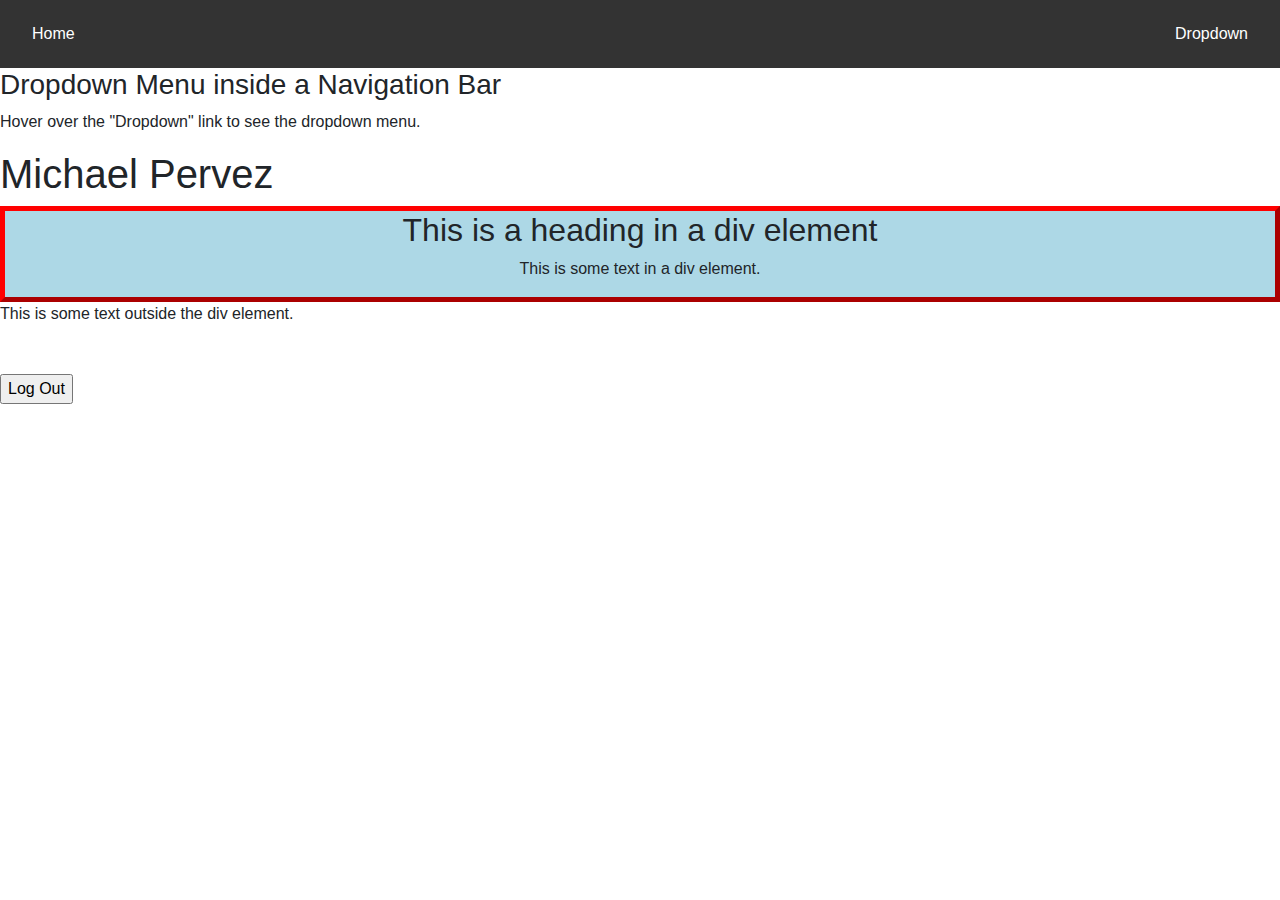
<file: index.html>
<html>
<head>
<link rel="stylesheet" type="text/css" href="styles.css">
    <style>
        .focused{
            border-color: red !important;
        }
    </style>
</head>
<body>
<nav>
  <div class="navbar">
    <a href="index.html">Home</a>
    <div class="dropdown">
      <button class="dropbtn">Dropdown 
        <i class="fa fa-caret-down"></i>
      </button>
      <div class="dropdown-content">
        <a href="inputs.html">Inputs</a>
        <a href="div.html">Div</a>
        <a href="button.html">Button</a>
        <a href="paragraph.html">Paragraph</a>
		<a href="login.html">Login</a>
      </div>
    </div> 
  </div>
</nav>

<h3>Dropdown Menu inside a Navigation Bar</h3>
<p>Hover over the "Dropdown" link to see the dropdown menu.</p>

<h1>Michael Pervez</h1>

<div class="myDiv">
  <h2>This is a heading in a div element</h2>
  <p>This is some text in a div element.</p>
</div>

<p>This is some text outside the div element.</p>
    <div class="wrapper fadeInDown">
        <div id="formContent"><br>
          <form action="test.html" id="form">
            <label id="show" style="font-weight: bold;text-align: center;"></label><br>
            <input type="button" id="logout" class="fadeIn fourth" value="Log Out" onclick="eraseCookie()">
          </form>
        </div>
      </div>
  <link href="//maxcdn.bootstrapcdn.com/bootstrap/4.0.0/css/bootstrap.min.css" rel="stylesheet" id="bootstrap-css">
    <script src="//maxcdn.bootstrapcdn.com/bootstrap/4.0.0/js/bootstrap.min.js"></script>
    <script src="//cdnjs.cloudflare.com/ajax/libs/jquery/3.2.1/jquery.min.js"></script>
	    <script src="js/jquery.cookie.js"></script>  
    <script>
        $(document).ready(function () {
            var username = $.cookie("cookie_username");
            if(username === "null"){
                window.location = 'login.html';
            }else{
               // $("#show").text("Wecome : " + username);
			   alert("Welcome Back: " + username);
            }
        });
        function eraseCookie() {   
            $.cookie('cookie_username', null);
            window.location = 'login.html';
        }
    </script>
</body>
</html>
</file>
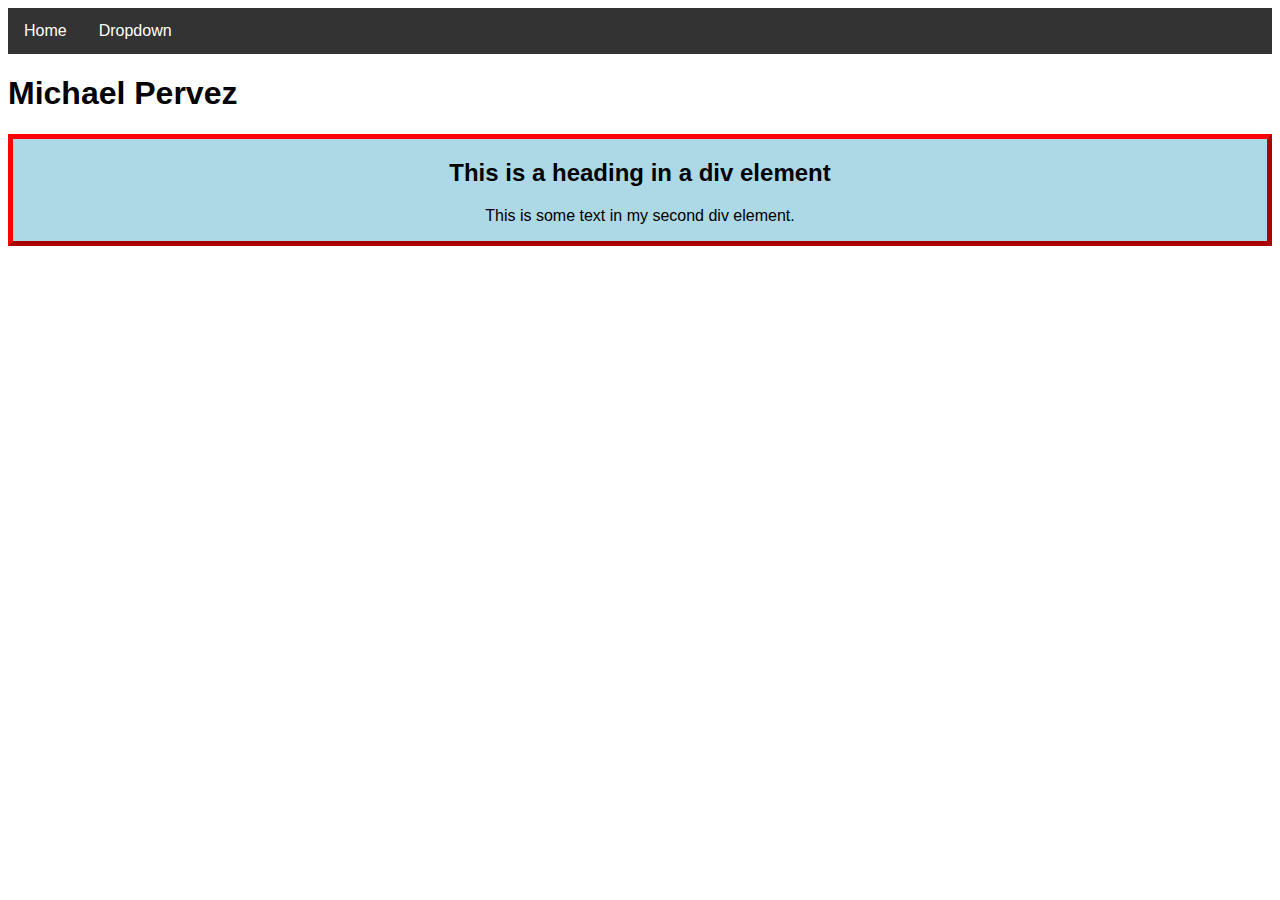
<file: div.html>
<!DOCTYPE html>
<html>
<head>
<link rel="stylesheet" type="text/css" href="styles.css">
</head>
<body>
    <nav>
        <div class="navbar">
            <a href="index.html">Home</a>
            <div class="dropdown">
                <button class="dropbtn">
                    Dropdown
                    <i class="fa fa-caret-down"></i>
                </button>
                <div class="dropdown-content">
                    <a href="inputs.html">Inputs</a>
                    <a href="div.html">Div</a>
                    <a href="button.html">Button</a>
                    <a href="paragraph.html">Paragraph</a>
                </div>
            </div>
        </div>
    </nav>
    <h1>Michael Pervez</h1>
    <div class="newDiv">
        <h2>This is a heading in a div element</h2>
        <p>This is some text in my second div element.</p>
    </div>
</body>
</html>
</file>
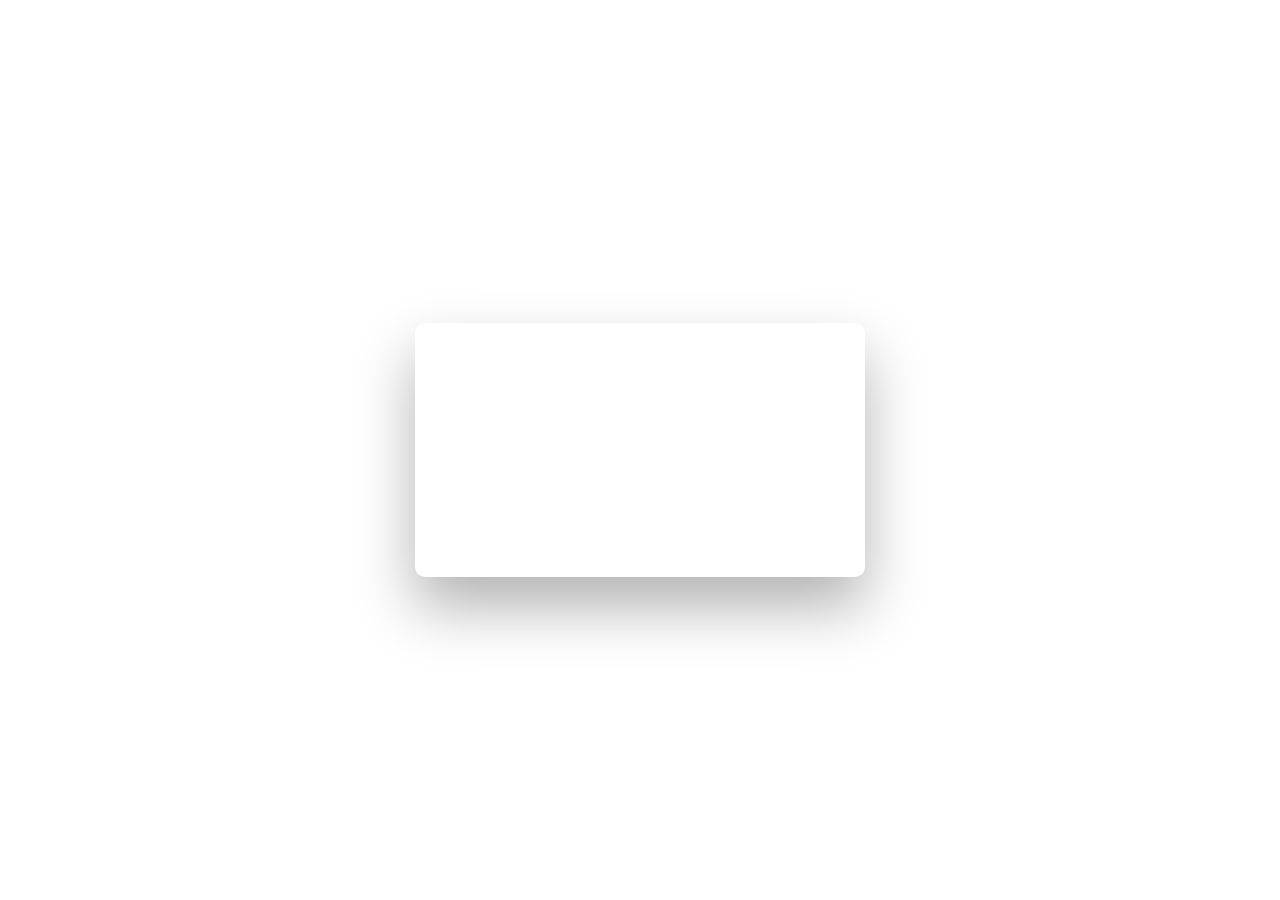
<file: login.html>
<!DOCTYPE html>
<html lang="en">
<head>
    <meta charset="UTF-8">
    <meta name="viewport" content="width=device-width, initial-scale=1.0">
    <title>Login</title>
    <style>
        .focused{
            border-color: red !important;
        }
    </style>
    <link rel="stylesheet" href="css/style.css">
</head>
<body>
    <div class="wrapper fadeInDown">
        <div id="formContent"><br>
          <form action="index.html" id="form">
            <input type="text" id="username" name="username" class="fadeIn second" placeholder="Username">
            <input type="text" id="password" name="password" class="fadeIn third" placeholder="Password">
            <input type="button" id="login" class="fadeIn fourth" value="Log In">
          </form>
        </div>
      </div>
    <link href="//maxcdn.bootstrapcdn.com/bootstrap/4.0.0/css/bootstrap.min.css" rel="stylesheet" id="bootstrap-css">
    <script src="//maxcdn.bootstrapcdn.com/bootstrap/4.0.0/js/bootstrap.min.js"></script>
    <script src="//cdnjs.cloudflare.com/ajax/libs/jquery/3.2.1/jquery.min.js"></script>
    <script src="js/jquery.cookie.js"></script>
    <script>
        $(document).ready(function () {
            $("#login").click(function(){
                if($('#username').val() == "" ){         
                    $("#username").addClass("focused");
                    return false;
                }else if($('#password').val() == "" ){         
                    $("#password").addClass("focused");
                    return false;
                }
                else{
                    $.cookie('cookie_username', $('#username').val(), { expires: 7 });
                }       
                window.location = $(this).parent('form').attr("action");
            });
        });
    </script>
</body>
</html>
</file>
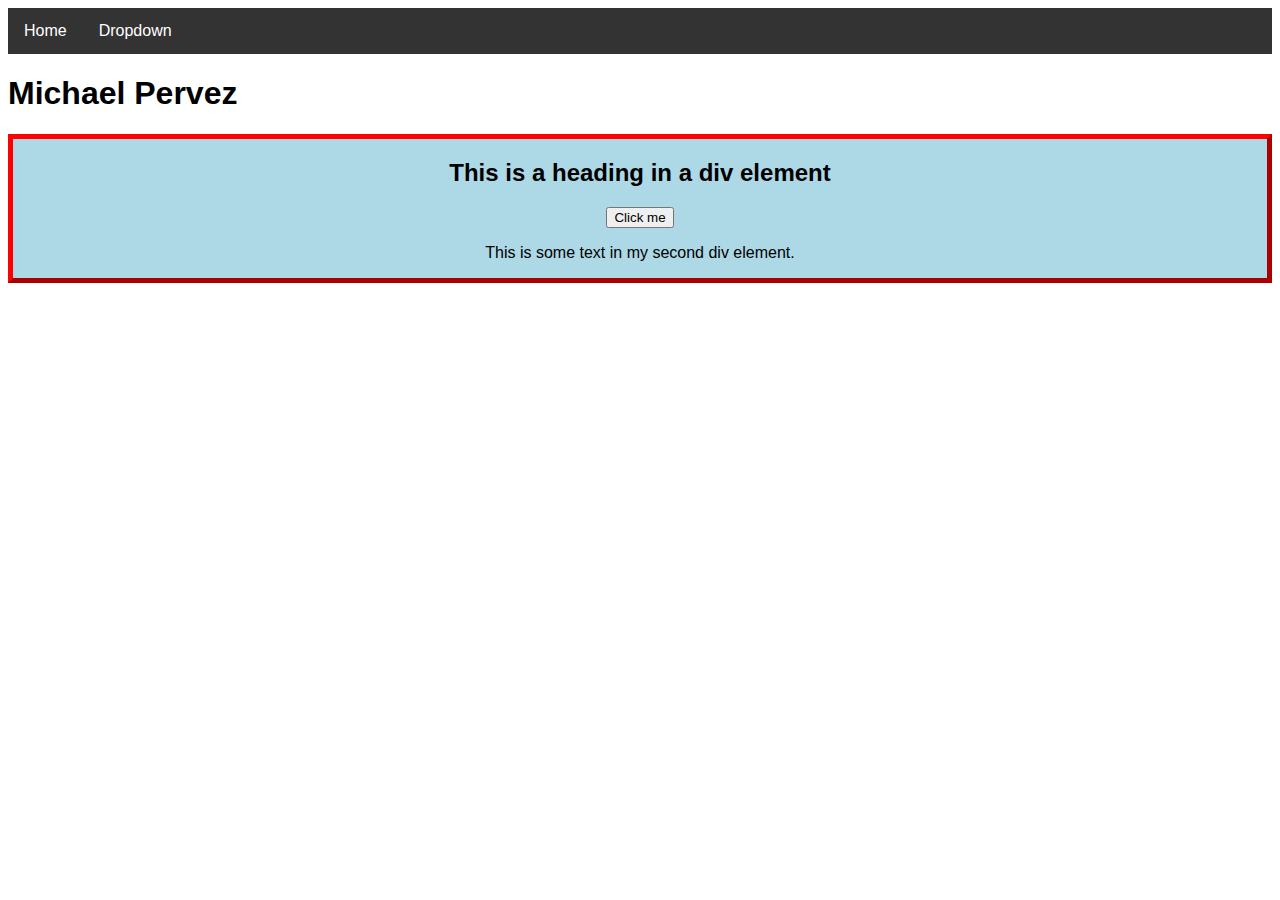
<file: paragraph.html>
<!DOCTYPE html>
<html>
<head>
<link rel="stylesheet" type="text/css" href="styles.css">
</head>
<body>
    <nav>
        <div class="navbar">
            <a href="index.html">Home</a>
            <div class="dropdown">
                <button class="dropbtn">
                    Dropdown
                    <i class="fa fa-caret-down"></i>
                </button>
                <div class="dropdown-content">
                    <a href="inputs.html">Inputs</a>
                    <a href="div.html">Div</a>
                    <a href="button.html">Button</a>
                    <a href="paragraph.html">Paragraph</a>
                </div>
            </div>
        </div>
    </nav>
    <h1>Michael Pervez</h1>

    <div class="newDiv">
        <h2>This is a heading in a div element</h2>
    <button onclick="myFunction()">Click me</button>
    <p>This is some text in my second div  element.</p>
    </div>


    <script>
        document.getElementById('newDiv').addEventListener('click', function () {
            location.href = 'button.html'
        }, false);
    </script>


</body>
</html>
</file>
<file: styles.css>
.myDiv {
  border: 5px outset red;
  background-color: lightblue;    
  text-align: center;
}

.newDiv {
    border: 5px outset red;
    background-color: lightblue;
    text-align: center;
}

body {
  font-family: Arial, Helvetica, sans-serif;
}

.navbar {
  overflow: hidden;
  background-color: #333;
}

.navbar a {
  float: left;
  font-size: 16px;
  color: white;
  text-align: center;
  padding: 14px 16px;
  text-decoration: none;
}

.dropdown {
  float: left;
  overflow: hidden;
}

.dropdown .dropbtn {
  font-size: 16px;  
  border: none;
  outline: none;
  color: white;
  padding: 14px 16px;
  background-color: inherit;
  font-family: inherit;
  margin: 0;
}

.navbar a:hover, .dropdown:hover .dropbtn {
  background-color: red;
}

.dropdown-content {
  display: none;
  position: absolute;
  background-color: #f9f9f9;
  min-width: 160px;
  box-shadow: 0px 8px 16px 0px rgba(0,0,0,0.2);
  z-index: 1;
}

.dropdown-content a {
  float: none;
  color: black;
  padding: 12px 16px;
  text-decoration: none;
  display: block;
  text-align: left;
}

.dropdown-content a:hover {
  background-color: #ddd;
}

.dropdown:hover .dropdown-content {
  display: block;
}
</file>
<file: css/style.css>
html {
            background-color: #56baed;
            }
    
            body {
            font-family: "Poppins", sans-serif;
            height: 100vh;
            }
    
            a {
            color: #92badd;
            display:inline-block;
            text-decoration: none;
            font-weight: 400;
            }
    
            h2 {
            text-align: center;
            font-size: 16px;
            font-weight: 600;
            text-transform: uppercase;
            display:inline-block;
            margin: 40px 8px 10px 8px; 
            color: #cccccc;
            }
    
    
    
            /* STRUCTURE */
    
            .wrapper {
            display: flex;
            align-items: center;
            flex-direction: column; 
            justify-content: center;
            width: 100%;
            min-height: 100%;
            padding: 20px;
            }
    
            #formContent {
            -webkit-border-radius: 10px 10px 10px 10px;
            border-radius: 10px 10px 10px 10px;
            background: #fff;
            padding: 30px;
            width: 90%;
            max-width: 450px;
            position: relative;
            padding: 0px;
            -webkit-box-shadow: 0 30px 60px 0 rgba(0,0,0,0.3);
            box-shadow: 0 30px 60px 0 rgba(0,0,0,0.3);
            text-align: center;
            }
    
            #formFooter {
            background-color: #f6f6f6;
            border-top: 1px solid #dce8f1;
            padding: 25px;
            text-align: center;
            -webkit-border-radius: 0 0 10px 10px;
            border-radius: 0 0 10px 10px;
            }
    
    
    
            /* TABS */
    
            h2.inactive {
            color: #cccccc;
            }
    
            h2.active {
            color: #0d0d0d;
            border-bottom: 2px solid #5fbae9;
            }
    
    
    
            /* FORM TYPOGRAPHY*/
    
            input[type=button], input[type=submit], input[type=reset]  {
            background-color: #56baed;
            border: none;
            color: white;
            padding: 15px 80px;
            text-align: center;
            text-decoration: none;
            display: inline-block;
            text-transform: uppercase;
            font-size: 13px;
            -webkit-box-shadow: 0 10px 30px 0 rgba(95,186,233,0.4);
            box-shadow: 0 10px 30px 0 rgba(95,186,233,0.4);
            -webkit-border-radius: 5px 5px 5px 5px;
            border-radius: 5px 5px 5px 5px;
            margin: 5px 20px 40px 20px;
            -webkit-transition: all 0.3s ease-in-out;
            -moz-transition: all 0.3s ease-in-out;
            -ms-transition: all 0.3s ease-in-out;
            -o-transition: all 0.3s ease-in-out;
            transition: all 0.3s ease-in-out;
            }
    
            input[type=button]:hover, input[type=submit]:hover, input[type=reset]:hover  {
            background-color: #39ace7;
            }
    
            input[type=button]:active, input[type=submit]:active, input[type=reset]:active  {
            -moz-transform: scale(0.95);
            -webkit-transform: scale(0.95);
            -o-transform: scale(0.95);
            -ms-transform: scale(0.95);
            transform: scale(0.95);
            }
    
            input[type=text] {
            background-color: #f6f6f6;
            border: none;
            color: #0d0d0d;
            padding: 15px 32px;
            text-align: center;
            text-decoration: none;
            display: inline-block;
            font-size: 16px;
            margin: 5px;
            width: 85%;
            border: 2px solid #f6f6f6;
            -webkit-transition: all 0.5s ease-in-out;
            -moz-transition: all 0.5s ease-in-out;
            -ms-transition: all 0.5s ease-in-out;
            -o-transition: all 0.5s ease-in-out;
            transition: all 0.5s ease-in-out;
            -webkit-border-radius: 5px 5px 5px 5px;
            border-radius: 5px 5px 5px 5px;
            }
    
            input[type=text]:focus {
            background-color: #fff;
            border-bottom: 2px solid #5fbae9;
            }
    
            input[type=text]:placeholder {
            color: #cccccc;
            }
    
    
    
            /* ANIMATIONS */
    
            /* Simple CSS3 Fade-in-down Animation */
            .fadeInDown {
            -webkit-animation-name: fadeInDown;
            animation-name: fadeInDown;
            -webkit-animation-duration: 1s;
            animation-duration: 1s;
            -webkit-animation-fill-mode: both;
            animation-fill-mode: both;
            }
    
            @-webkit-keyframes fadeInDown {
            0% {
                opacity: 0;
                -webkit-transform: translate3d(0, -100%, 0);
                transform: translate3d(0, -100%, 0);
            }
            100% {
                opacity: 1;
                -webkit-transform: none;
                transform: none;
            }
            }
    
            @keyframes fadeInDown {
            0% {
                opacity: 0;
                -webkit-transform: translate3d(0, -100%, 0);
                transform: translate3d(0, -100%, 0);
            }
            100% {
                opacity: 1;
                -webkit-transform: none;
                transform: none;
            }
            }
    
            /* Simple CSS3 Fade-in Animation */
            @-webkit-keyframes fadeIn { from { opacity:0; } to { opacity:1; } }
            @-moz-keyframes fadeIn { from { opacity:0; } to { opacity:1; } }
            @keyframes fadeIn { from { opacity:0; } to { opacity:1; } }
    
            .fadeIn {
            opacity:0;
            -webkit-animation:fadeIn ease-in 1;
            -moz-animation:fadeIn ease-in 1;
            animation:fadeIn ease-in 1;
    
            -webkit-animation-fill-mode:forwards;
            -moz-animation-fill-mode:forwards;
            animation-fill-mode:forwards;
    
            -webkit-animation-duration:1s;
            -moz-animation-duration:1s;
            animation-duration:1s;
            }
    
            .fadeIn.first {
            -webkit-animation-delay: 0.4s;
            -moz-animation-delay: 0.4s;
            animation-delay: 0.4s;
            }
    
            .fadeIn.second {
            -webkit-animation-delay: 0.6s;
            -moz-animation-delay: 0.6s;
            animation-delay: 0.6s;
            }
    
            .fadeIn.third {
            -webkit-animation-delay: 0.8s;
            -moz-animation-delay: 0.8s;
            animation-delay: 0.8s;
            }
    
            .fadeIn.fourth {
            -webkit-animation-delay: 1s;
            -moz-animation-delay: 1s;
            animation-delay: 1s;
            }
    
            /* Simple CSS3 Fade-in Animation */
            .underlineHover:after {
            display: block;
            left: 0;
            bottom: -10px;
            width: 0;
            height: 2px;
            background-color: #56baed;
            content: "";
            transition: width 0.2s;
            }
    
            .underlineHover:hover {
            color: #0d0d0d;
            }
    
            .underlineHover:hover:after{
            width: 100%;
            }
    
    
    
            /* OTHERS */
    
            *:focus {
                outline: none;
            } 
    
            #icon {
            width:60%;
            }
</file>
